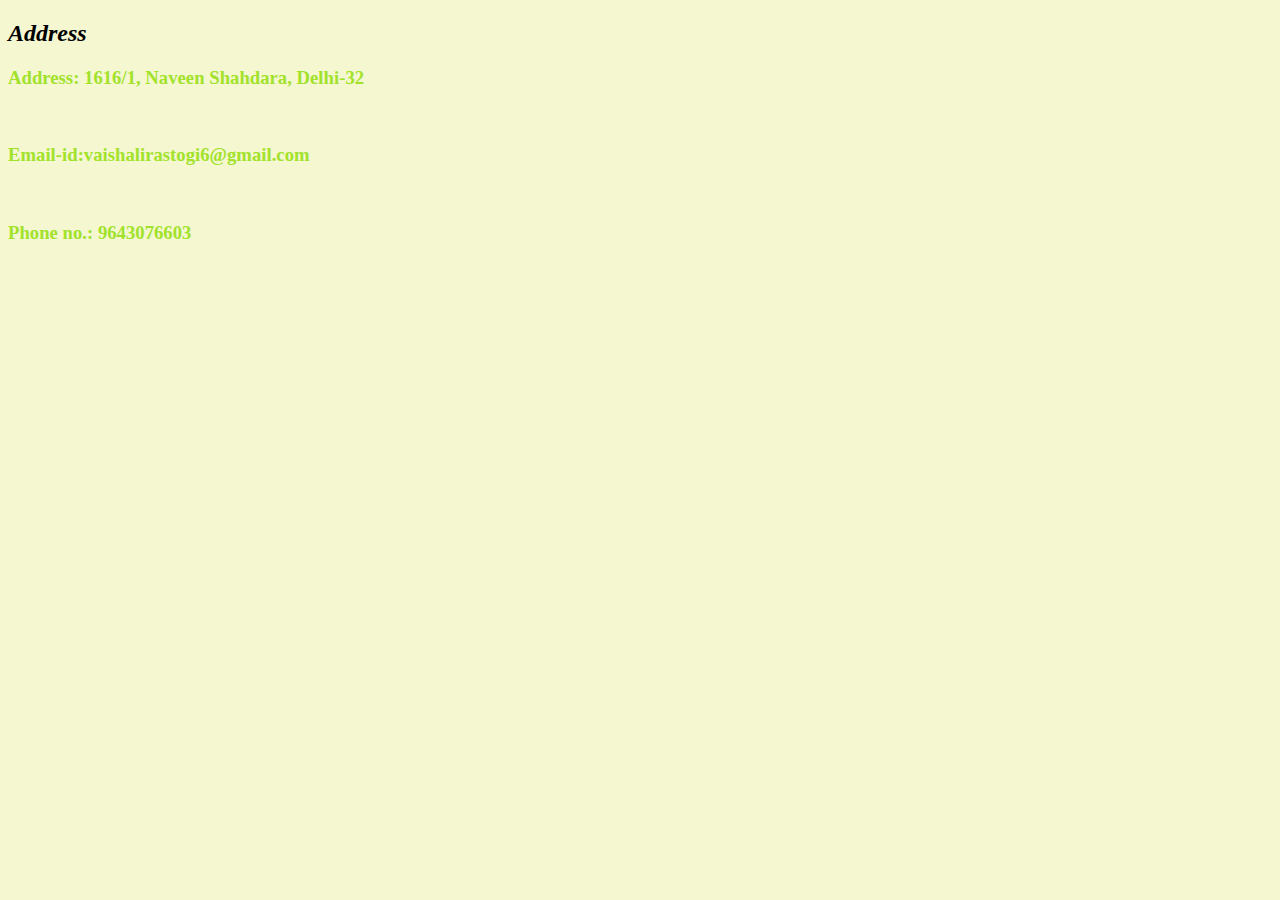
<file: Html/Address.html>
<!DOCTYPE html>
<html lang="en">
<head>
    <meta charset="UTF-8">
    <meta name="viewport" content="width=device-width, initial-scale=1.0">
    <title>Document</title>
    <link rel="stylesheet" href="CSS/style.css">
</head>
<body>
    <h2><em>Address</em></h2>
    <h3>Address: 1616/1, Naveen Shahdara, Delhi-32</h3>
    <br>
    <h3>Email-id:vaishalirastogi6@gmail.com</h3>
    <br>
    <h3>Phone no.: 9643076603</h3>
    
</body>
</html>
</file>
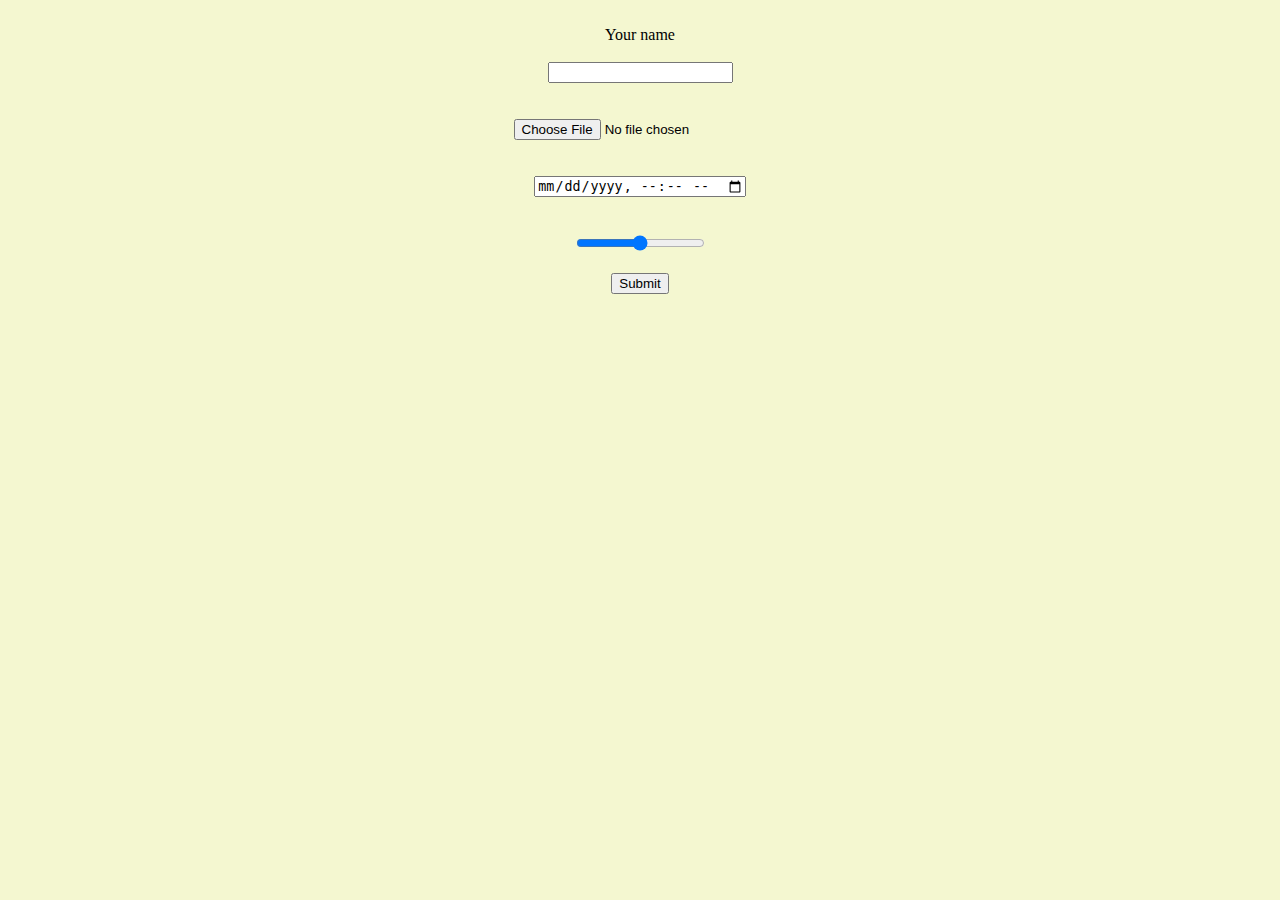
<file: Html/Form.html>
<!DOCTYPE html>
<html lang="en">
<head>
    <meta charset="UTF-8">
    <meta name="viewport" content="width=device-width, initial-scale=1.0">
    <title>Form Practise</title>
    <link rel="stylesheet" href="CSS/style.css">
</head>
<body>
    <form action="result.php" align="center">
        <br>
        <label for="">Your name</label><br><br>
        <input type="text" name="" id="">
        <br> <br>
        
        <br>
        <input type="file" name="" id="" accept="image/*"><br><br>
        <br>
        <input type="datetime-local"><br><br>
        <br>
        <input type="range"  min="500" max="700" ><br><br>

        <input type="submit"><br><br>
    </form>
    
</body>
</html>
</file>
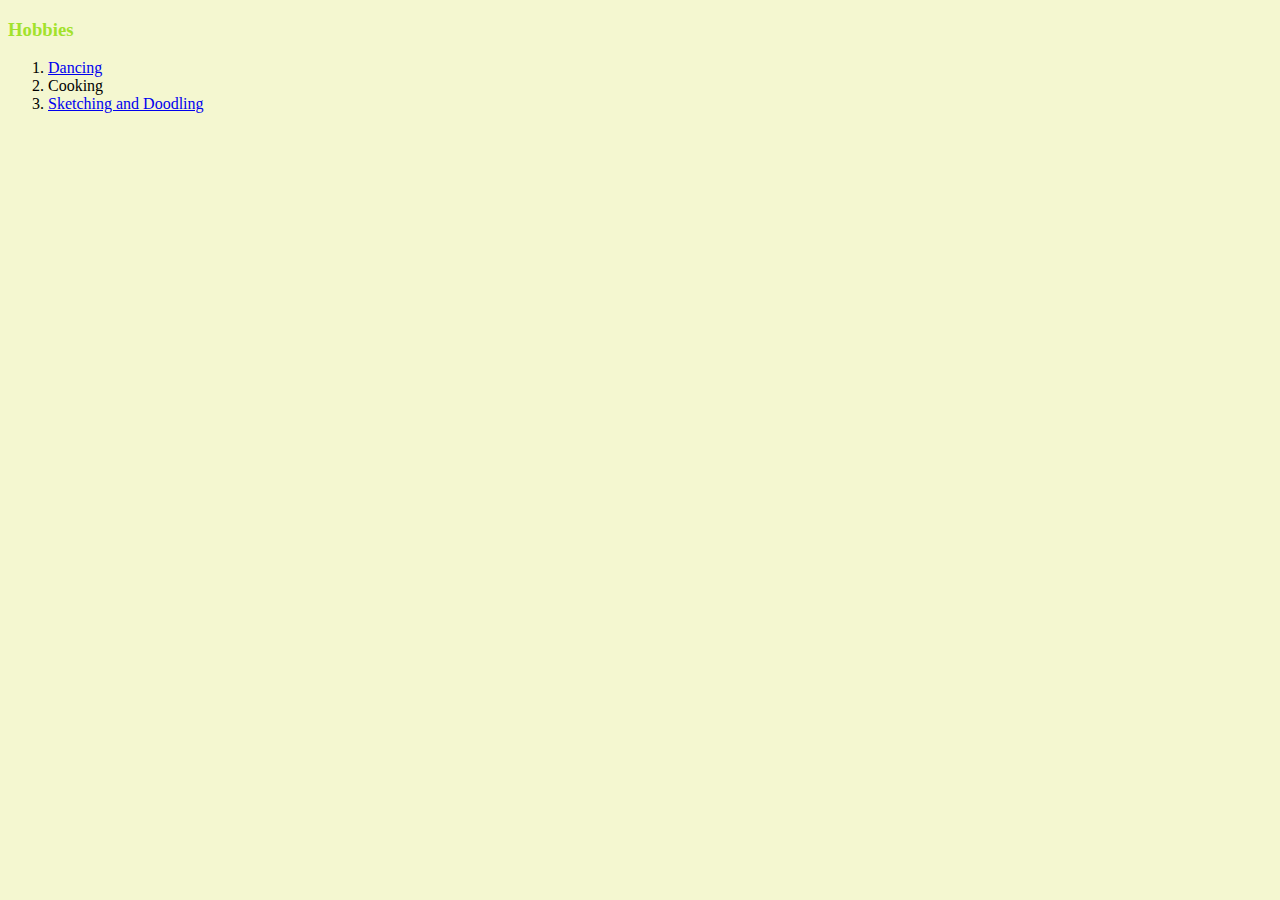
<file: Html/Hobbies.html>
<!DOCTYPE html>
<html lang="en">

<head>
    <meta charset="UTF-8">
    <meta name="viewport" content="width=device-width, initial-scale=1.0">
    <title>Document</title>
    <link rel="stylesheet" href="CSS/style.css">
</head>

<body>
    <h3>Hobbies</h3>
    <ol>
        <li> <a href="https://media1.tenor.com/images/db6966d35cd58ac2e7c1e02f5aff46a3/tenor.gif?itemid=10657194">Dancing</a></li>
        <li>Cooking</li>
        <li> <a href="https://www.instagram.com/p/BxWb29xFpqN/"> Sketching and Doodling</a></li>
    </ol>
</body>

</html>
</file>
<file: Html/CSS/style.css>
body{
        background-color: #f4f7d0;
    }

    hr{
        /* height: 2px; */
        width: 5%;
        border-style: none;
        border-top-style: dotted;
        border-color: gray;
        border-width: 6px;
    }

    h1{
        color:rgb(162, 226, 43);
    }
    h3{
        color: rgb(162, 226, 43);
    }
</file>
